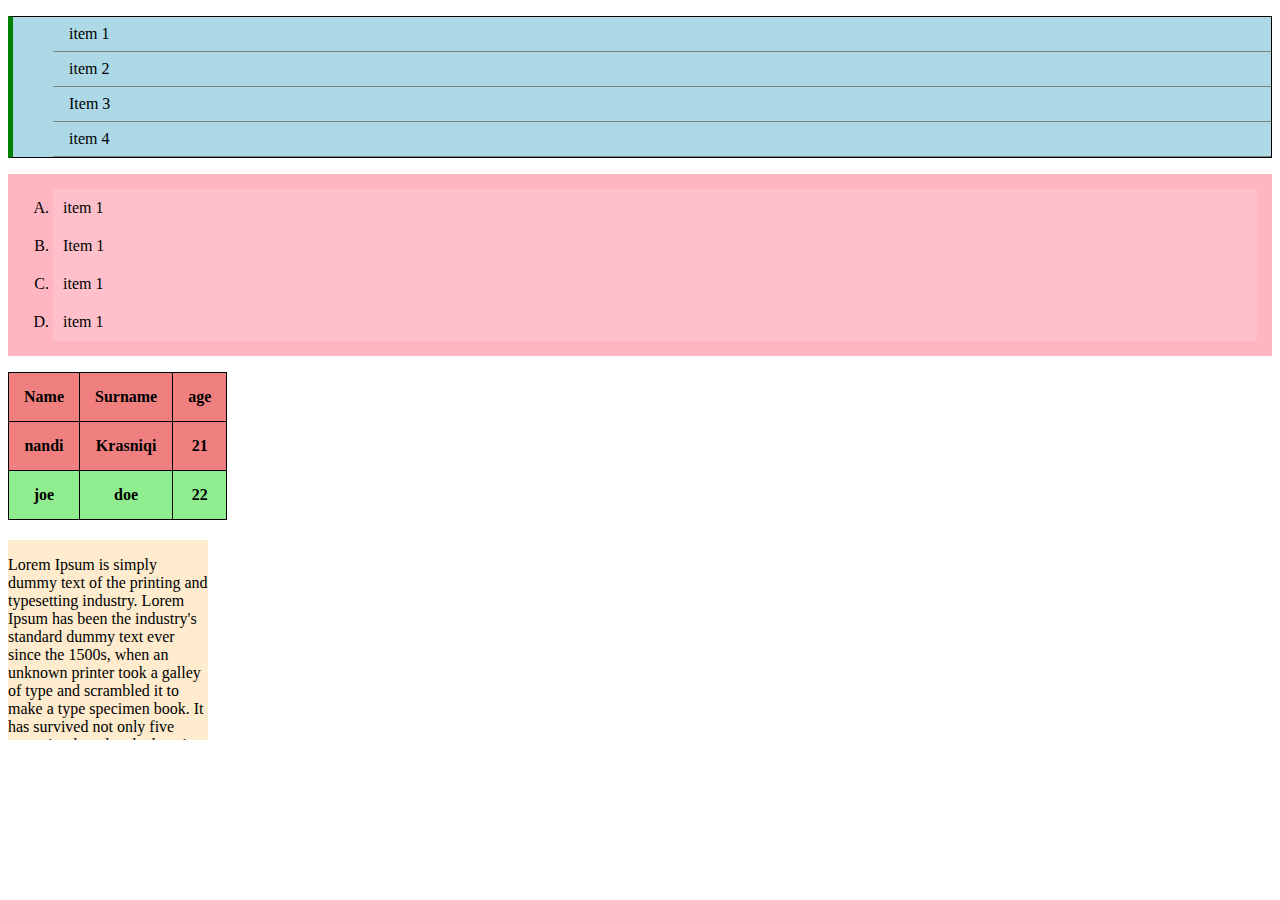
<file: lesson13/index.html>
<!DOCTYPE html>
<html lang="en">
<head>
    <meta charset="UTF-8">
    <meta name="viewport" content="width=device-width, initial-scale=1.0">
    <title>Document</title>
    <link rel="stylesheet" href="style.css">
</head>
<body>
    <ul>
        <li>item 1</li>
        <li>item 2</li>
        <li>Item 3</li>
        <li>item 4</li>
    </ul>

    <ol>
        <li>item 1</li>
        <li>Item 1</li>
        <li>item 1</li>
        <li>item 1</li>
    </ol>

    <table>
        <thead>
            <tr>
                <th>Name</th>
                <th>Surname</th>
                <th>age</th>
            </tr>
        </thead>
        <tbody>
            <tr>
                <th>nandi</th>
                <th>Krasniqi</th>
                <th>21</th>
            </tr>
            <tr>
                <th>joe</th>
                <th>doe</th>
                <th>22</th>
            </tr>
        </tbody>
    </table>

    <div>
        <p>Lorem Ipsum is simply dummy text of the printing and typesetting industry. Lorem Ipsum has been the industry's
             standard dummy text ever since the 1500s, when an unknown printer took a galley of type and scrambled it to
            make a type specimen book. It has survived not only five centuries, but also the leap into electronic typesetting
            , remaining essentially unchanged. It was popularised in the 1960s with the release of Letraset sheets containing 
            Lorem Ipsum passages, and more recently with desktop publishing software like Aldus PageMaker including versions of
             Lorem Ipsum.</p>
    </div>
</body>
</html>
</file>
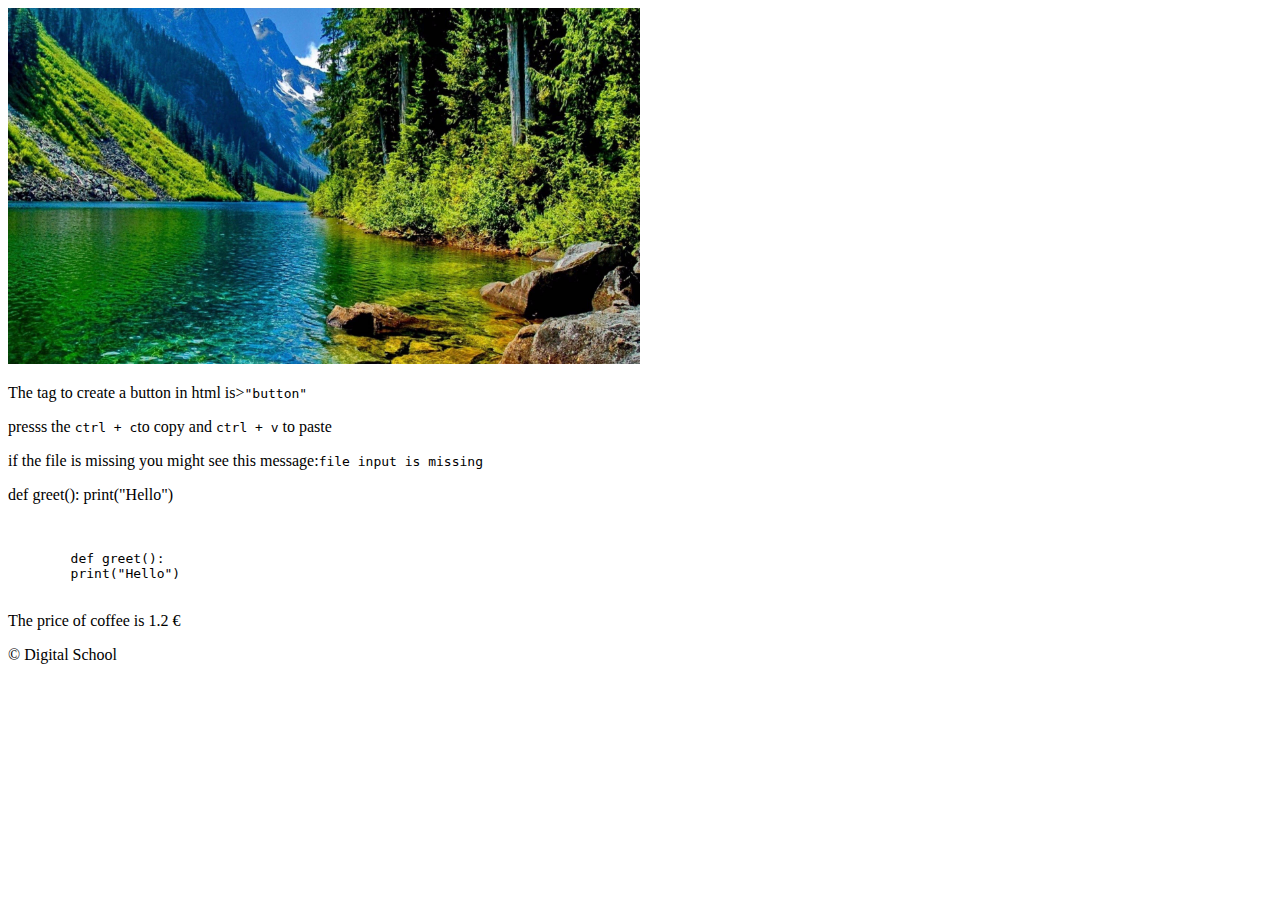
<file: Untitled.html>
<!DOCTYPE html>
<html lang="en">
<head>
    <meta charset="UTF-8">
    <meta name="viewport" content="width=device-width, initial-scale=1.0">
    <meta name="author" content="Nandi">
    <meta name="description" content="programming">
    <meta name="keywords" content="HTML">
    <title>Document</title>
</head>
<body>
    <picture>
        <source media="(max-width: 600px)" srcset="image.jpg">
        <source media="(min-width: 600px) and (max-width: 900px)" srcset="image.jpg">
        <img src="image.jpg" alt="image" style="width: 50%">
    </picture>
    <p> The tag to create a button in html is><code>"button"</code></p>
    <p>presss the <kbd>ctrl + c</kbd>to copy and <kbd>ctrl + v</kbd> to paste</p>
    <p>if the file is missing you might see this message:<samp>file input is missing</samp></p>
    <p>def greet():
        print("Hello")

    </p>
    <br>
    <pre>
        def greet():
        print("Hello")
    </pre>
    <p>The price of coffee is 1.2 &euro;</p>
    <footer>   &#169; Digital School</footer> 

</body>    
</html>
</file>
<file: lesson13/style.css>
ul{
    list-style-type: none;
    background: lightblue;
    border: 1px solid black;
    border-left: 5px solid green;
}

ul li {
    padding: 8px 16px;
    border-bottom: 1px solid grey;
}
ol{
    background-color: lightpink;
    padding: 15px;
    list-style-type:upper-latin;
}
ol li {
    background-color: pink;
    padding: 10px;
    margin-left: 30px;
}
table{
    border-collapse: collapse;
}

td, th{
    border: 1px solid black;
    padding: 15px;
}
tbody tr:nth-child(even){
    background-color: lightgreen;
}
body tr:nth-child(odd){
    background-color: lightcoral;
}
div {
    overflow: scroll;
    margin-top: 20px;
    background-color: blanchedalmond;
    width: 200px;
    height: 200px;
}
</file>
